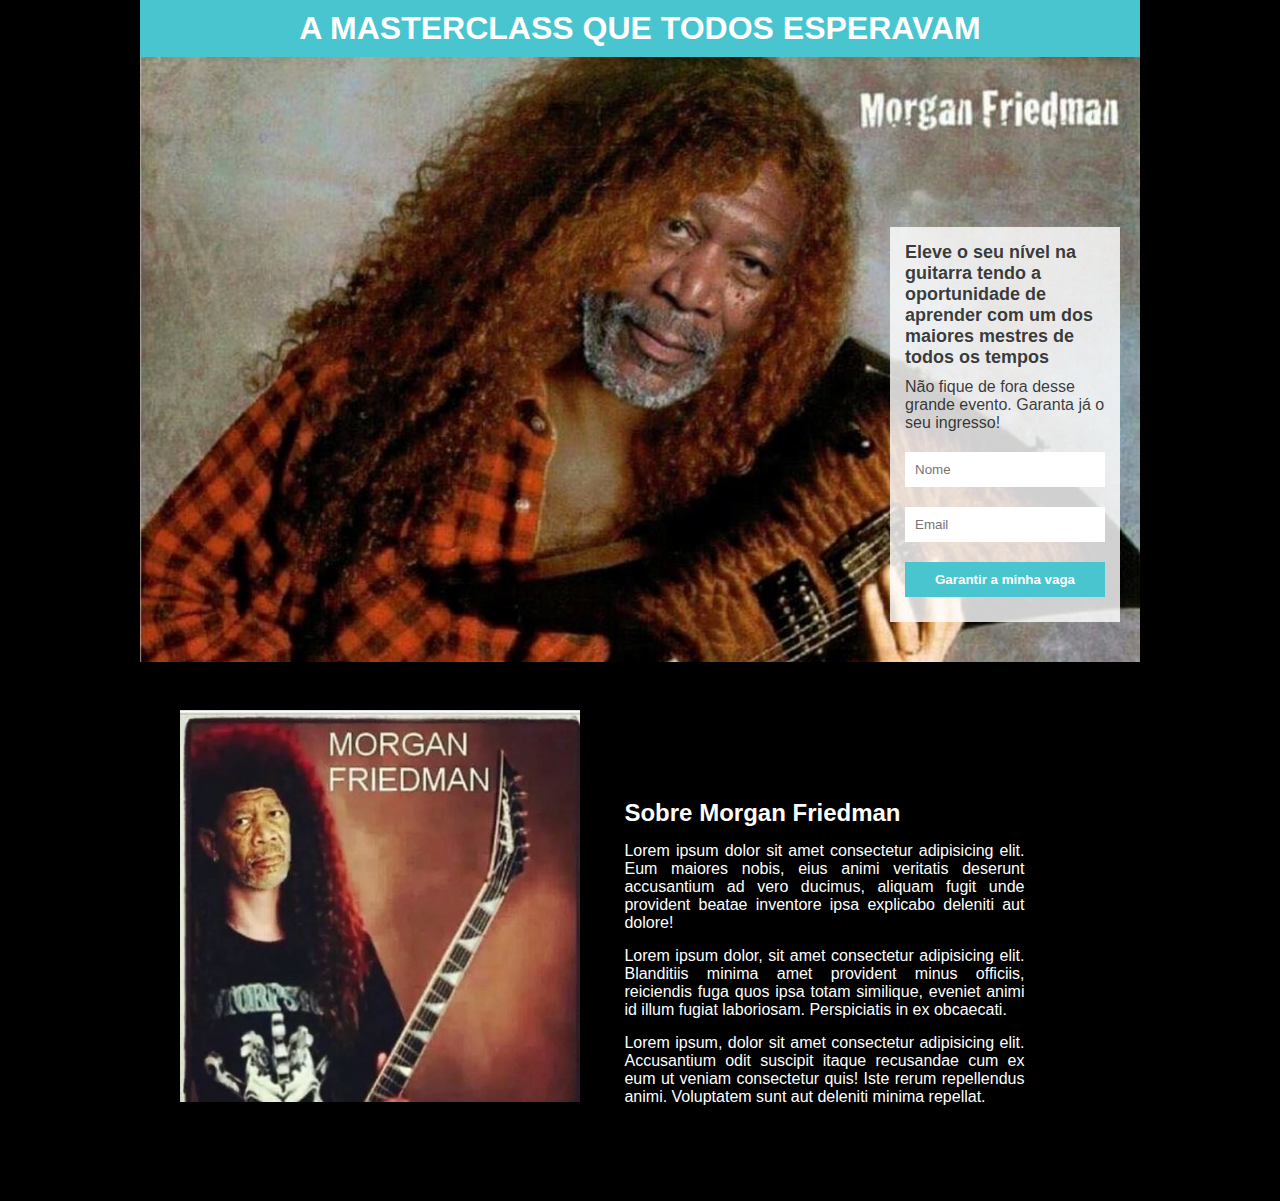
<file: index.html>
<!DOCTYPE html>
<html lang="pt-BR">
<head>
    <meta charset="UTF-8">
    <meta http-equiv="X-UA-Compatible" content="IE=edge">
    <meta name="viewport" content="width=device-width, initial-scale=1.0">
    <link rel="stylesheet" href="style.css">
    <title>Document</title>
</head>
<body>
    <div class="container">
        <header>
            <h1 class="title">
                A MASTERCLASS QUE TODOS ESPERAVAM
            </h1>
        </header>

        <section>
            <div class="formContainer">
                <h2>Eleve o seu nível na guitarra tendo a oportunidade de aprender com um dos maiores mestres de
                    todos os tempos
                </h2>
                <p>
                    Não fique de fora desse grande evento. Garanta já o seu ingresso!
                </p>

                <form>
                    <input type="text" name="name" id="name" placeholder="Nome" required>
                    <input type="email" name="email" id="email" placeholder="Email" required>
                    <input type="button" value="Garantir a minha vaga">
                </form>
            </div>
        </section>

        <footer>
            <img class="picture" src="./assets/friedman2.png" alt="Foto de Morgan 'Friedman'.">
            <div class="description">
                <h3>Sobre Morgan Friedman</h3>
                <p>
                    Lorem ipsum dolor sit amet consectetur adipisicing elit. Eum maiores nobis, eius animi veritatis deserunt
                    accusantium ad vero ducimus, aliquam fugit unde provident beatae inventore ipsa explicabo deleniti aut dolore!
                </p>
                <p>
                    Lorem ipsum dolor, sit amet consectetur adipisicing elit. Blanditiis minima amet provident minus officiis,
                    reiciendis fuga quos ipsa totam similique, eveniet animi id illum fugiat laboriosam. Perspiciatis in ex
                    obcaecati.
                </p>
                <p>
                    Lorem ipsum, dolor sit amet consectetur adipisicing elit. Accusantium odit suscipit itaque recusandae cum ex eum
                    ut veniam consectetur quis! Iste rerum repellendus animi. Voluptatem sunt aut deleniti minima repellat.
                </p>
            </div>
        </footer>
    </div>
</body>
</html>
</file>
<file: style.css>
* {
    margin: 0;
    padding: 0;
}

body {
    background-color: black;
    color: white;
    font-family: 'Lucida Sans', 'Lucida Sans Regular', 'Lucida Grande', 'Lucida Sans Unicode', Geneva, Verdana, sans-serif;
}

.container {
    max-width: 1000px;
    margin: auto;
}

header {
    background-color: #48c5ce;
}

.title {
    padding: 10px;
    text-align: center;
}

section {
    background-image: url("./assets/artist.png");
    background-size: cover;
    overflow: hidden;
    padding: 20px;
}


.formContainer {
    width: 200px;
    background-color: #ffffffd0;
    float: right;
    margin: 150px 0px 20px 40px;
    padding: 15px;
}

.formContainer h2,
.formContainer p {
    margin-bottom: 10px;
    color: rgba(0, 0, 0, 0.767);
}

.formContainer h2 {
    font-size: 18px;
}

input, select {
    width: 100%;
    box-sizing: border-box;
    padding: 10px;
    border: none;
    margin-bottom: 10px;
    margin-top: 10px;
}

input[type="button"] {
    background-color: #48c5ce;
    color: white;
    font-weight: bold;
}

footer {
    align-items: center;
    padding: 40px;
    margin-bottom: 40px;
}

.picture {
    width: 400px;
}

.description {
    width: 400px;
    display: inline-block;
    margin-left: 40px;
    text-align: justify;

}

.description h3,
.description p {
    margin-bottom: 15px;
}

.description h3 {
    font-size: 24px;
}
</file>
